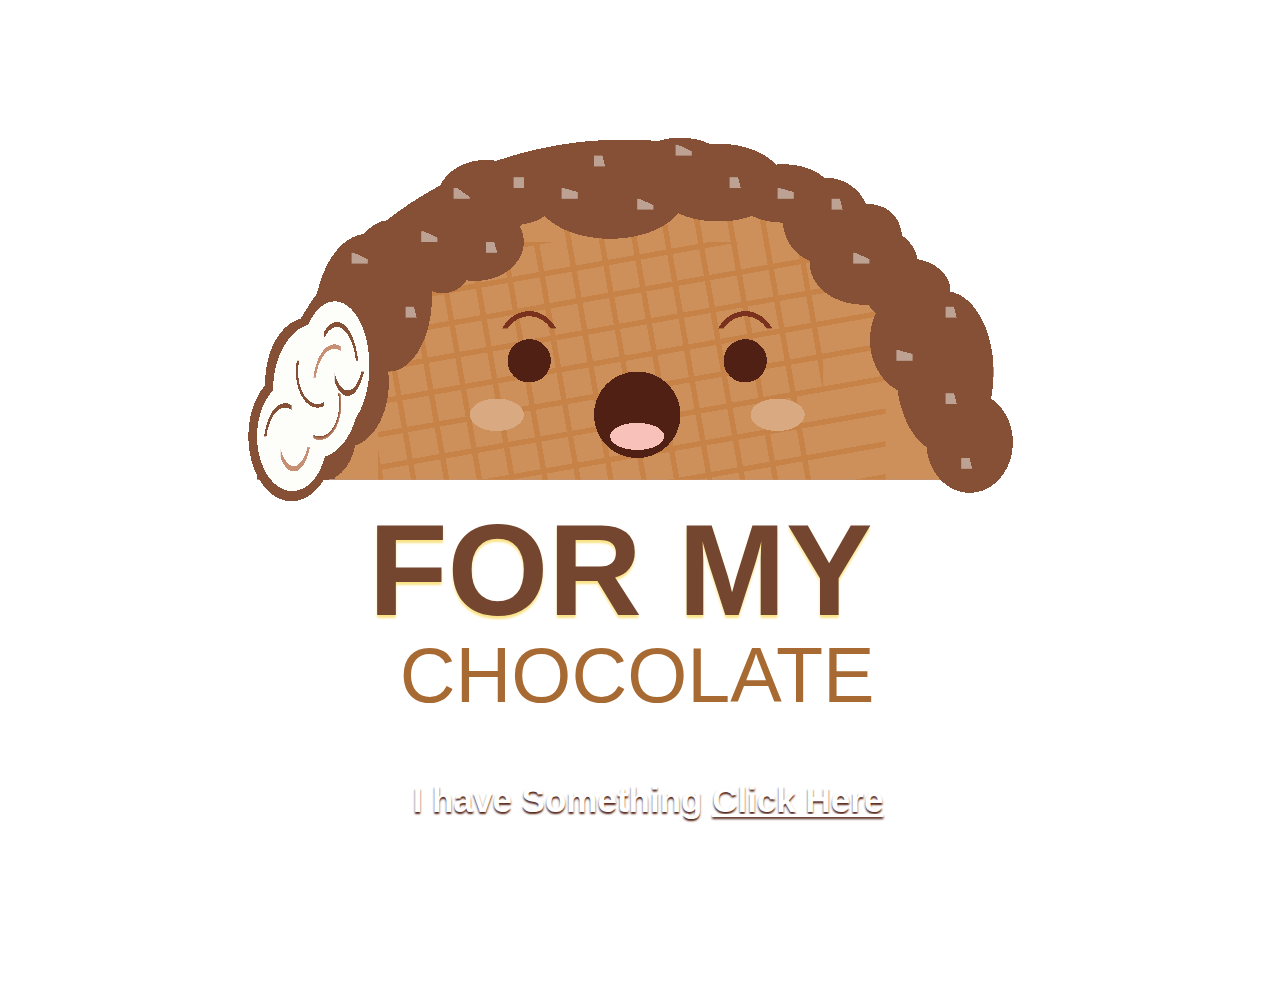
<file: Index.html>
<!DOCTYPE html>
<html lang="en">
  <head>
    <meta charset="UTF-8" />
    <meta name="viewport" content="width=device-width, initial-scale=1.0" />
    <title>Happy-chocolate-day</title>
    <link rel="stylesheet" href="style.css" />
  </head>
  <body>
    <div class="discontinued"></div>
    <div class="main">
      <p>I have Something <a href="new.html">Click Here</a></p>
    </div>
  </body>
</html>
</file>
<file: style.css>
div,
div:before,
div:after {
  display: block;
  content: "";
  position: absolute;
  box-sizing: border-box;
}

body {
  height: 100vh;
  width: 100vw;
  display: flex;
  justify-content: center;
  align-items: center;
  background: url(https://i.postimg.cc/RFvH4Fk2/chocolate-183543-1280.jpg);
  background-size: cover;
  background-repeat: no-repeat;
}

div.discontinued {
  width: 100vmin;
  height: 100vmin;
  display: flex;
  transform: scale(1.2);
  position: relative;
  justify-content: center;
  align-items: center;
  margin: 0 auto;
  background: radial-gradient(
        ellipse at 50% 120%,
        transparent 2.6vmin,
        #7a311e 2.6vmin,
        #7a311e 3vmin,
        transparent 3vmin
      )
      calc(-5vmin + 34vmin) calc(-10vmin + 38vmin) / 20vmin 10vmin no-repeat,
    radial-gradient(
        ellipse at 50% 120%,
        transparent 2.6vmin,
        #7a311e 2.6vmin,
        #7a311e 3vmin,
        transparent 3vmin
      )
      calc(-5vmin + 54vmin) calc(-10vmin + 38vmin) / 20vmin 10vmin no-repeat,
    radial-gradient(ellipse, #512014 2vmin, transparent 2vmin)
      calc(-5vmin + 38vmin) calc(-10vmin + 45vmin) / 12vmin 12vmin no-repeat,
    radial-gradient(ellipse, #512014 2vmin, transparent 2vmin)
      calc(-5vmin + 58vmin) calc(-10vmin + 45vmin) / 12vmin 12vmin no-repeat,
    radial-gradient(ellipse, #d9aa82 2.5vmin, transparent 2.5vmin)
      calc(-5vmin + 31vmin) calc(-10vmin + 50vmin) / 20vmin 12vmin no-repeat,
    radial-gradient(ellipse, #d9aa82 2.5vmin, transparent 2.5vmin)
      calc(-5vmin + 57vmin) calc(-10vmin + 50vmin) / 20vmin 12vmin no-repeat,
    radial-gradient(ellipse, #f8c2bb 2.5vmin, transparent 2.5vmin)
      calc(-5vmin + 44vmin) calc(-10vmin + 53vmin) / 20vmin 10vmin no-repeat,
    radial-gradient(ellipse, #512014 4vmin, transparent 2.5vmin)
      calc(-5vmin + 44vmin) calc(-10vmin + 46vmin) / 20vmin 20vmin no-repeat,
    linear-gradient(25deg, #bda293 1vmin, transparent 0.5vmin)
      calc(-5vmin + 27.5vmin) calc(-10vmin + 41vmin) / 1.5vmin 1vmin no-repeat,
    linear-gradient(75deg, #bda293 1vmin, transparent 0.5vmin)
      calc(-5vmin + 32.5vmin) calc(-10vmin + 46vmin) / 1.5vmin 1vmin no-repeat,
    linear-gradient(25deg, #bda293 1vmin, transparent 0.5vmin)
      calc(-5vmin + 57.5vmin) calc(-10vmin + 31vmin) / 1.5vmin 1vmin no-repeat,
    linear-gradient(75deg, #bda293 1vmin, transparent 0.5vmin)
      calc(-5vmin + 82.5vmin) calc(-10vmin + 46vmin) / 1.5vmin 1vmin no-repeat,
    linear-gradient(25deg, #bda293 1vmin, transparent 0.5vmin)
      calc(-5vmin + 74vmin) calc(-10vmin + 41vmin) / 1.5vmin 1vmin no-repeat,
    linear-gradient(75deg, #bda293 1vmin, transparent 0.5vmin)
      calc(-5vmin + 82.5vmin) calc(-10vmin + 54vmin) / 1.5vmin 1vmin no-repeat,
    linear-gradient(25deg, #bda293 1vmin, transparent 0.5vmin)
      calc(-5vmin + 34vmin) calc(-10vmin + 39vmin) / 1.5vmin 1vmin no-repeat,
    linear-gradient(75deg, #bda293 1vmin, transparent 0.5vmin)
      calc(-5vmin + 62.5vmin) calc(-10vmin + 34vmin) / 1.5vmin 1vmin no-repeat,
    linear-gradient(25deg, #bda293 1vmin, transparent 0.5vmin)
      calc(-5vmin + 54vmin) calc(-10vmin + 36vmin) / 1.5vmin 1vmin no-repeat,
    linear-gradient(95deg, #bda293 1vmin, transparent 0.5vmin)
      calc(-5vmin + 42.5vmin) calc(-10vmin + 34vmin) / 1.5vmin 1vmin no-repeat,
    linear-gradient(35deg, #bda293 1vmin, transparent 0.5vmin)
      calc(-5vmin + 37vmin) calc(-10vmin + 35vmin) / 1.5vmin 1vmin no-repeat,
    linear-gradient(75deg, #bda293 1vmin, transparent 0.5vmin)
      calc(-5vmin + 40vmin) calc(-10vmin + 40vmin) / 1.5vmin 1vmin no-repeat,
    linear-gradient(15deg, #bda293 1vmin, transparent 0.5vmin)
      calc(-5vmin + 47vmin) calc(-10vmin + 35vmin) / 1.5vmin 1vmin no-repeat,
    linear-gradient(75deg, #bda293 1vmin, transparent 0.5vmin)
      calc(-5vmin + 50vmin) calc(-10vmin + 32vmin) / 1.5vmin 1vmin no-repeat,
    linear-gradient(15deg, #bda293 1vmin, transparent 0.5vmin)
      calc(-5vmin + 67vmin) calc(-10vmin + 35vmin) / 1.5vmin 1vmin no-repeat,
    linear-gradient(75deg, #bda293 1vmin, transparent 0.5vmin)
      calc(-5vmin + 72vmin) calc(-10vmin + 36vmin) / 1.5vmin 1vmin no-repeat,
    linear-gradient(15deg, #bda293 1vmin, transparent 0.5vmin)
      calc(-5vmin + 78vmin) calc(-10vmin + 50vmin) / 1.5vmin 1vmin no-repeat,
    linear-gradient(75deg, #bda293 1vmin, transparent 0.5vmin)
      calc(-5vmin + 84vmin) calc(-10vmin + 60vmin) / 1.5vmin 1vmin no-repeat,
    radial-gradient(
        ellipse at 90% 110%,
        transparent 1.8vmin,
        #c78f74 1.8vmin,
        #c78f74 2vmin,
        transparent 1vmin
      )
      calc(-5vmin + 20.5vmin) calc(-10vmin + 42.5vmin) / 6vmin 10vmin no-repeat,
    radial-gradient(
        ellipse at 90% 110%,
        transparent 1.8vmin,
        #865036 1.8vmin,
        #865036 2vmin,
        transparent 1vmin
      )
      calc(-5vmin + 16vmin) calc(-10vmin + 48vmin) / 6vmin 10vmin no-repeat,
    radial-gradient(
        ellipse at 10% 10%,
        transparent 1.8vmin,
        #865036 1.8vmin,
        #c78f74 2vmin,
        transparent 1vmin
      )
      calc(-5vmin + 24vmin) calc(-10vmin + 54vmin) / 6vmin 10vmin no-repeat,
    radial-gradient(
        ellipse at 90% 10%,
        transparent 1.8vmin,
        #865036 1.8vmin,
        #865036 2vmin,
        transparent 1vmin
      )
      calc(-5vmin + 19vmin) calc(-10vmin + 51vmin) / 6vmin 10vmin no-repeat,
    radial-gradient(
        ellipse at 20% -20%,
        transparent 1.5vmin,
        #c78f74 1.5vmin,
        #c78f74 1.7vmin,
        transparent 1.7vmin
      )
      calc(-5vmin + 21vmin) calc(-10vmin + 59vmin) / 6vmin 10vmin no-repeat,
    radial-gradient(
        ellipse at 20% -20%,
        transparent 1.5vmin,
        #865036 1.5vmin,
        #865036 1.7vmin,
        transparent 1.7vmin
      )
      calc(-5vmin + 26vmin) calc(-10vmin + 52vmin) / 6vmin 10vmin no-repeat,
    radial-gradient(
        ellipse at 20% 110%,
        transparent 1.8vmin,
        #865036 1.8vmin,
        #865036 2vmin,
        transparent 1vmin
      )
      calc(-5vmin + 25vmin) calc(-10vmin + 41vmin) / 6vmin 10vmin no-repeat,
    radial-gradient(ellipse, #fdfdf9 3.2vmin, transparent 1vmin)
      calc(-5vmin + 22vmin) calc(-10vmin + 44vmin) / 8vmin 15vmin no-repeat,
    radial-gradient(ellipse, #fdfdf9 4vmin, transparent 1vmin)
      calc(-5vmin + 19.75vmin) calc(-10vmin + 46.75vmin) / 9vmin 14vmin
      no-repeat,
    radial-gradient(ellipse, #fdfdf9 3.25vmin, transparent 1vmin)
      calc(-5vmin + 17.5vmin) calc(-10vmin + 51vmin) / 9vmin 14vmin no-repeat,
    radial-gradient(ellipse at 0% 0%, #fdfdf9 4.5vmin, transparent 1vmin)
      calc(-5vmin + 22vmin) calc(-10vmin + 53vmin) / 5vmin 10vmin no-repeat,
    radial-gradient(ellipse, #865036 4vmin, transparent 1vmin)
      calc(-5vmin + 78.75vmin) calc(-10vmin + 51.5vmin) / 12vmin 14vmin
      no-repeat,
    radial-gradient(ellipse, #865036 4.5vmin, transparent 1vmin)
      calc(-5vmin + 73.5vmin) calc(-10vmin + 41.5vmin) / 13vmin 15vmin no-repeat,
    radial-gradient(ellipse, #865036 4.5vmin, transparent 1vmin)
      calc(-5vmin + 78vmin) calc(-10vmin + 44.5vmin) / 9vmin 15vmin no-repeat,
    radial-gradient(ellipse, #865036 4vmin, transparent 1vmin)
      calc(-5vmin + 73vmin) calc(-10vmin + 40vmin) / 12vmin 9vmin no-repeat,
    radial-gradient(ellipse, #865036 5vmin, transparent 1vmin)
      calc(-5vmin + 69vmin) calc(-10vmin + 37.5vmin) / 12vmin 9vmin no-repeat,
    radial-gradient(ellipse, #865036 3vmin, transparent 1vmin)
      calc(-5vmin + 71vmin) calc(-10vmin + 35vmin) / 9vmin 9vmin no-repeat,
    radial-gradient(ellipse, #865036 4vmin, transparent 1vmin)
      calc(-5vmin + 67vmin) calc(-10vmin + 33.5vmin) / 9vmin 9vmin no-repeat,
    radial-gradient(ellipse, #865036 4.5vmin, transparent 1vmin)
      calc(-5vmin + 60vmin) calc(-10vmin + 31vmin) / 15vmin 9vmin no-repeat,
    radial-gradient(ellipse, #865036 7vmin, transparent 1vmin)
      calc(-5vmin + 44vmin) calc(-10vmin + 31vmin) / 15vmin 9vmin no-repeat,
    radial-gradient(ellipse, #865036 6vmin, transparent 1vmin)
      calc(-5vmin + 54vmin) calc(-10vmin + 30vmin) / 15vmin 9vmin no-repeat,
    radial-gradient(ellipse, #865036 4.5vmin, transparent 1vmin)
      calc(-5vmin + 47vmin) calc(-10vmin + 29vmin) / 15vmin 9vmin no-repeat,
    radial-gradient(ellipse, #865036 3.75vmin, transparent 1vmin)
      calc(-5vmin + 52vmin) calc(-10vmin + 29.25vmin) / 12vmin 6vmin no-repeat,
    radial-gradient(ellipse, #865036 3.75vmin, transparent 1vmin)
      calc(-5vmin + 47vmin) calc(-10vmin + 30vmin) / 11vmin 4vmin no-repeat,
    radial-gradient(ellipse, #865036 3.75vmin, transparent 1vmin)
      calc(-5vmin + 43vmin) calc(-10vmin + 31vmin) / 8vmin 4vmin no-repeat,
    radial-gradient(ellipse at left top, #865036 3.75vmin, transparent 1vmin)
      calc(-5vmin + 29vmin) calc(-10vmin + 43vmin) / 8vmin 11vmin no-repeat,
    radial-gradient(ellipse, #865036 4.5vmin, transparent 1vmin)
      calc(-5vmin + 35vmin) calc(-10vmin + 32vmin) / 10vmin 8vmin no-repeat,
    radial-gradient(ellipse, #865036 3.5vmin, transparent 1vmin)
      calc(-5vmin + 38vmin) calc(-10vmin + 31.5vmin) / 10vmin 8vmin no-repeat,
    radial-gradient(ellipse, #865036 4.5vmin, transparent 1vmin)
      calc(-5vmin + 34vmin) calc(-10vmin + 36vmin) / 10vmin 8vmin no-repeat,
    radial-gradient(ellipse, #865036 3.5vmin, transparent 1vmin)
      calc(-5vmin + 35vmin) calc(-10vmin + 33vmin) / 10vmin 8vmin no-repeat,
    radial-gradient(ellipse, #865036 3vmin, transparent 1vmin)
      calc(-5vmin + 32vmin) calc(-10vmin + 36vmin) / 8vmin 10vmin no-repeat,
    radial-gradient(ellipse at bottom right, #865036 5vmin, transparent 1vmin)
      calc(-5vmin + 21vmin) calc(-10vmin + 34vmin) / 8vmin 14vmin no-repeat,
    radial-gradient(ellipse, #865036 4vmin, transparent 1vmin)
      calc(-5vmin + 27vmin) calc(-10vmin + 38vmin) / 8vmin 14vmin no-repeat,
    radial-gradient(ellipse at left top, #865036 3vmin, transparent 1vmin)
      calc(-5vmin + 27vmin) calc(-10vmin + 48vmin) / 6vmin 14vmin no-repeat,
    radial-gradient(ellipse, #865036 4vmin, transparent 1vmin)
      calc(-5vmin + 17.5vmin) calc(-10vmin + 44vmin) / 12vmin 18vmin no-repeat,
    radial-gradient(ellipse at left, #865036 4vmin, transparent 1vmin)
      calc(-5vmin + 27vmin) calc(-10vmin + 44vmin) / 6vmin 18vmin no-repeat,
    radial-gradient(ellipse, #865036 4vmin, transparent 1vmin)
      calc(-5vmin + 16vmin) calc(-10vmin + 49vmin) / 12vmin 18vmin no-repeat,
    radial-gradient(ellipse at left, #865036 3vmin, transparent 1vmin)
      calc(-5vmin + 25vmin) calc(-10vmin + 48.5vmin) / 6vmin 18vmin no-repeat,
    repeating-linear-gradient(
        80deg,
        #c78347 0vmin,
        #c78347 0.5vmin,
        transparent 0.5vmin,
        transparent 3vmin
      )
      calc(-5vmin + 30vmin) calc(-10vmin + 40vmin) / 17vmin 22vmin no-repeat,
    repeating-linear-gradient(
        80deg,
        #c78347 0vmin,
        #c78347 0.5vmin,
        transparent 0.5vmin,
        transparent 3vmin
      )
      calc(-5vmin + 45.25vmin) calc(-10vmin + 36vmin) / 26vmin 26vmin no-repeat,
    repeating-linear-gradient(
        -10deg,
        #c78347 0vmin,
        #c78347 0.5vmin,
        transparent 0.5vmin,
        transparent 3vmin
      )
      calc(-5vmin + 30vmin) calc(-10vmin + 40vmin) / 47vmin 22vmin no-repeat,
    radial-gradient(ellipse at 50% 100%, #cd905b 30vmin, transparent 1vmin)
      calc(-5vmin + 16vmin) calc(-10vmin + 22vmin) / 80vmin 40vmin no-repeat,
    radial-gradient(ellipse at 46% 100%, #865036 34vmin, transparent 1vmin)
      calc(-5vmin + 16vmin) calc(-10vmin + 22vmin) / 80vmin 40vmin no-repeat;
}

div.discontinued:after {
  width: 100vmin;
  height: 100vmin;
  left: -1vmin;
  text-align: center;
  z-index: 99;
  padding-top: 55vmin;
  font-size: 12vmin;
  font-weight: 900;
  transform: scale(1);
  z-index: 999;
  color: #74452f;
  text-shadow: 0 2px 2px #fae385;
  line-height: 0.9;
  text-transform: uppercase;
  white-space: pre-wrap;
  font-family: "Oswald", sans-serif;
  content: "FOr My ";
}

div.discontinued:before {
  width: 100vmin;
  height: 100vmin;
  left: -1vmin;
  text-align: center;
  z-index: 99;
  padding-top: 67vmin;
  font-size: 7.15vmin;
  font-weight: 400;
  transform: scale(1);
  z-index: 999;
  color: #a86a33;
  line-height: 0.9;
  text-transform: uppercase;
  white-space: pre-wrap;
  font-family: "Oswald", sans-serif;
  content: "Chocolate";
  text-shadow: 0 2px 2px #ffffff;
}

.main {
  color: #ffffff;
  position: absolute;
  bottom: 5%;
  font-weight: 600;
  font-size: 35px;
  font-family: "Oswald", sans-serif;
  text-shadow: 0 2px 2px #512014;
}
.main a {
  color: white;
  text-shadow: 0 2px 2px #512014;
}
.main a:hover {
  color: rgb(230, 47, 47);
  text-shadow: 0 2px 2px #ffffff;
}
</file>
